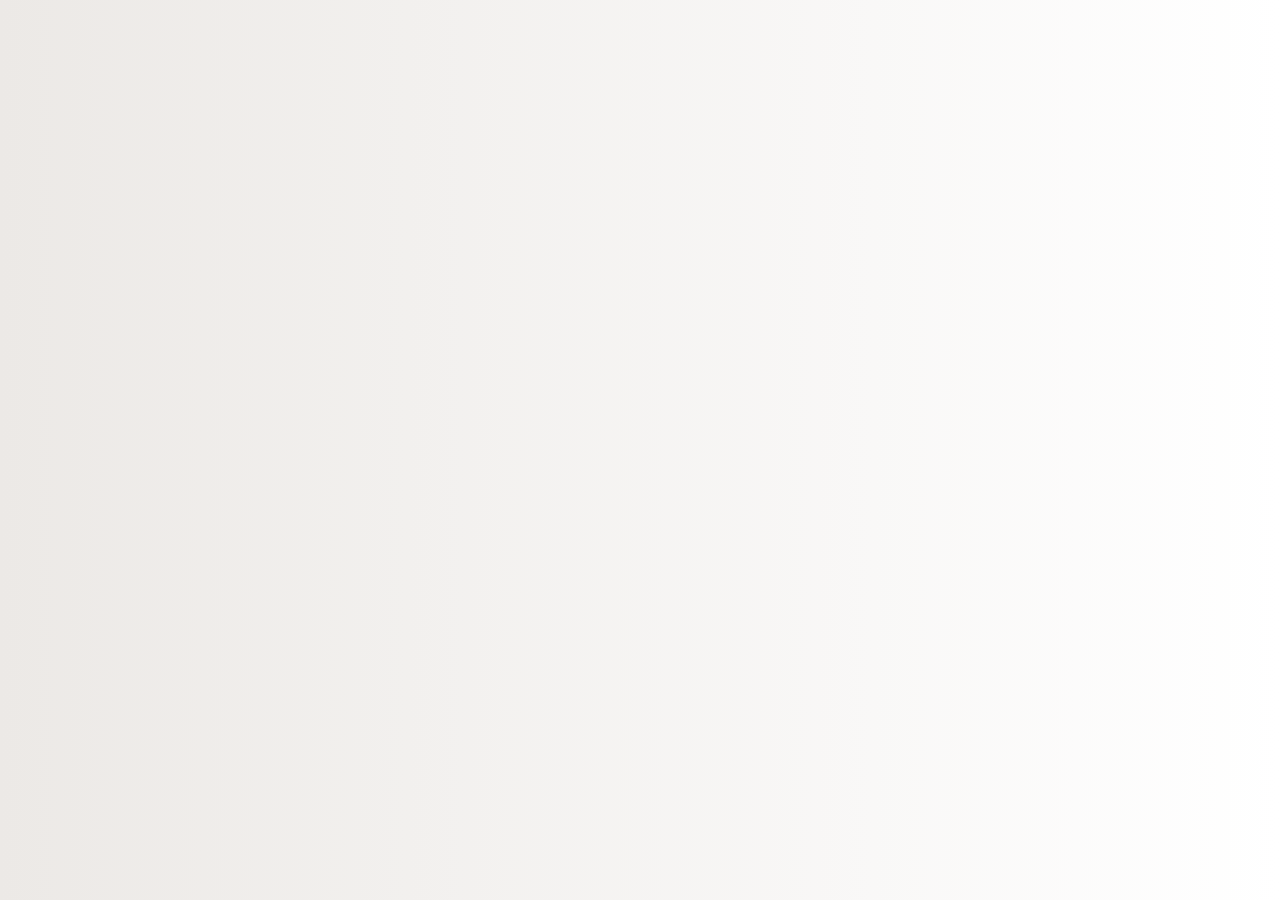
<file: index.html>
<!DOCTYPE html>
<html lang="en">
<head>
  <meta charset="UTF-8">
  <meta name="viewport" content="width=device-width, initial-scale=1.0">
  <title>Profile Card</title>
  <link rel="stylesheet" href="style.css">
</head>
<body>
  <div class="card">
    <img src="profile.jpg" alt="Profile Picture" class="profile-pic">
    <h2 class="name">Bhavana V</h2>
    <p class="title">FullStack Developer</p>
     <p class="bio">Passionate about clean code and FullStack web development.</p>
    <div class="social-icons">
      <a href="#"><img src="twitter-icon.png" alt="Twitter"></a>
      <a href="#"><img src="linkedin-icon.png" alt="LinkedIn"></a>
    </div>
  </div>
</body>
</html>
</file>
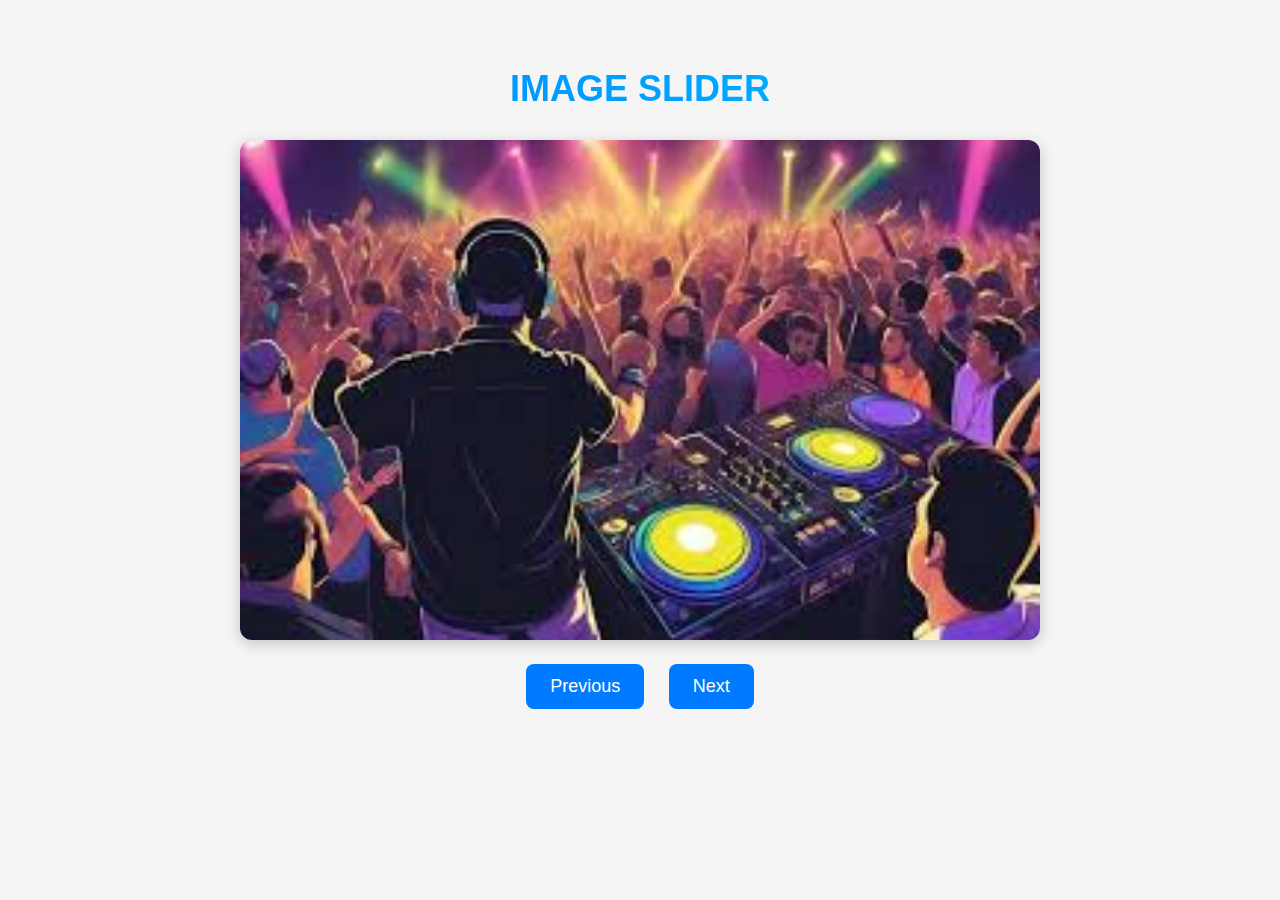
<file: Image.html>
<!DOCTYPE html>
<html lang="en">
<head>
  <meta charset="UTF-8">
  <title>IMAGE SLIDER</title>
  <style>
    body {
      font-family: Arial, sans-serif;
      text-align: center;
      padding: 30px;
      background-color: #f5f5f5;
    }

    h2 {
      font-family: 'Trebuchet MS', sans-serif;
      font-size: 36px;
      background: linear-gradient(to right, #007bff, #00c6ff);
      -webkit-background-clip: text;
      -webkit-text-fill-color: transparent;
      margin-bottom: 30px;
    }

    #slider {
      width: 800px;
      height: 500px;
      object-fit: cover;
      border-radius: 12px;
      box-shadow: 0 4px 15px rgba(0,0,0,0.2);
      margin-bottom: 20px;
      opacity: 1;
      transition: opacity 0.5s ease-in-out;
    }

    button {
      padding: 12px 24px;
      margin: 0 10px;
      font-size: 18px;
      cursor: pointer;
      border: none;
      border-radius: 8px;
      background-color: #007bff;
      color: white;
    }

    button:hover {
      background-color: #0056b3;
    }
  </style>
</head>
<body>

  <h2>IMAGE SLIDER</h2>
  <img id="slider" src="" alt="Image Slider">
  <div>
    <button onclick="prevImage()">Previous</button>
    <button onclick="nextImage()">Next</button>
  </div>

  <script>
    const images = ["img1.jpg", "img2.jpg", "img3.jpg", "img4.jpg", "img5.jpg"];
    let currentIndex = 0;
    const slider = document.getElementById("slider");

    function showImage(index) {
      slider.style.opacity = 0;
      setTimeout(() => {
        slider.src = images[index];
        slider.style.opacity = 1;
      }, 300);
    }

    function nextImage() {
      currentIndex = (currentIndex + 1) % images.length;
      showImage(currentIndex);
    }

    function prevImage() {
      currentIndex = (currentIndex - 1 + images.length) % images.length;
      showImage(currentIndex);
    }

    window.onload = () => {
      showImage(currentIndex);
    };
  </script>

</body>
</html>
</file>
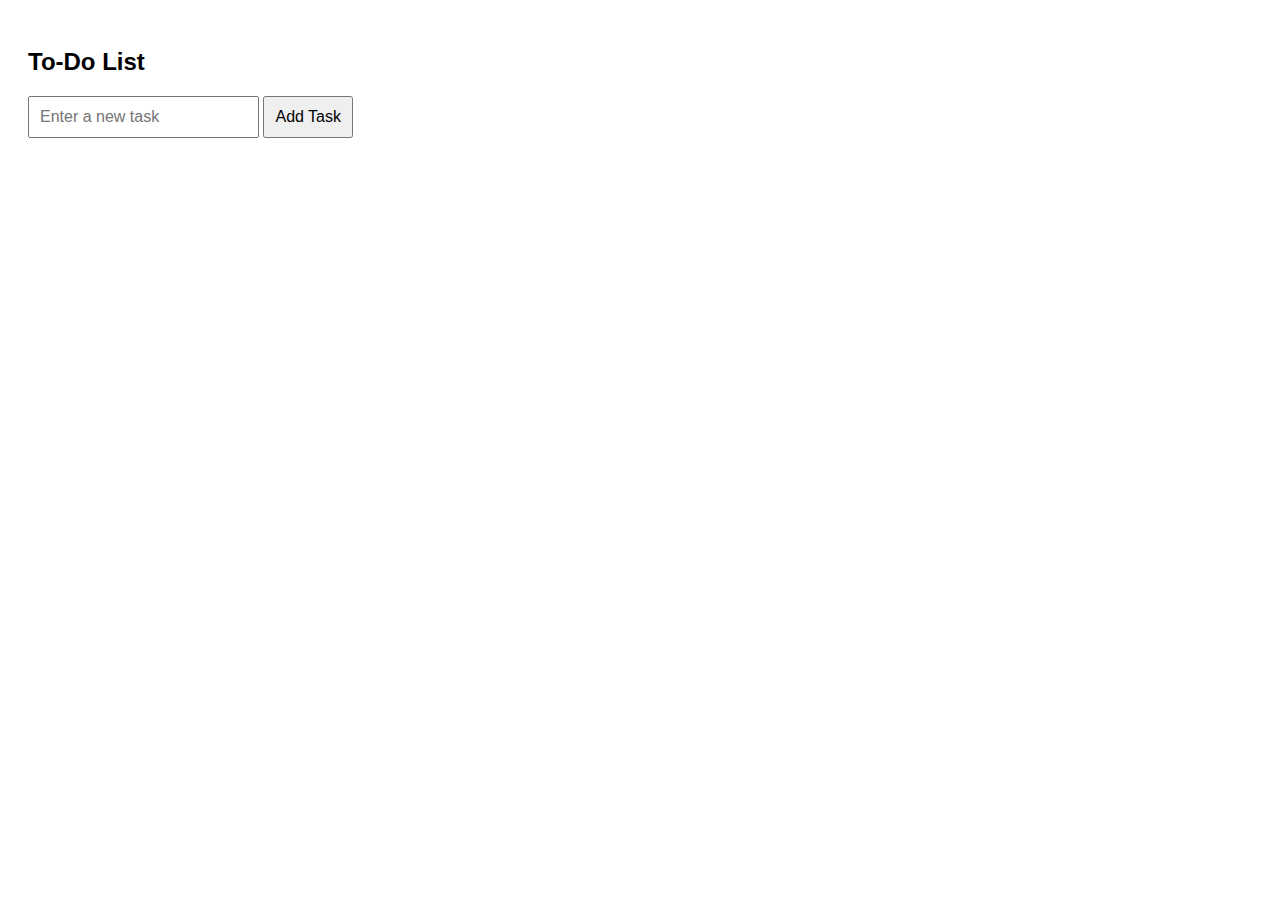
<file: Todo.html>
<!DOCTYPE html>
<html lang="en">
<head>
  <meta charset="UTF-8">
  <title>Simple To-Do List</title>
  <style>
    body {
      font-family: Arial, sans-serif;
      padding: 20px;
    }
    input, button {
      padding: 10px;
      font-size: 16px;
    }
    ul {
      list-style: none;
      padding-left: 0;
    }
    li {
      margin-top: 10px;
      display: flex;
      justify-content: space-between;
      align-items: center;
      background: #f2f2f2;
      padding: 10px;
      border-radius: 5px;
    }
    .delete-btn {
      background-color: crimson;
      color: white;
      border: none;
      padding: 5px 10px;
      cursor: pointer;
    }
  </style>
</head>
<body>
  <h2>To-Do List</h2>
  <input type="text" id="taskInput" placeholder="Enter a new task">
  <button onclick="addTask()">Add Task</button>

  <ul id="taskList"></ul>

  <script>
    function addTask() {
      const input = document.getElementById("taskInput");
      const taskText = input.value.trim();
      
      if (taskText === "") return;

      const li = document.createElement("li");
      li.textContent = taskText;

      const deleteBtn = document.createElement("button");
      deleteBtn.textContent = "Delete";
      deleteBtn.className = "delete-btn";
      deleteBtn.onclick = function () {
        li.remove();
      };

      li.appendChild(deleteBtn);
      document.getElementById("taskList").appendChild(li);

      input.value = ""; // Clear the input
    }
  </script>
</body>
</html>
</file>
<file: style.css>
@import url('https://fonts.googleapis.com/css2?family=Poppins:wght@400;700&display=swap');

body {
  display: flex;
  justify-content: center;
  align-items: center;
  min-height: 100vh;
  margin: 0;
  font-family: 'Poppins', sans-serif;
  background: linear-gradient(to right, #ece9e6, #ffffff);
}

.name {
  font-weight: bold;
  font-style: italic;
  color: #800080; /* Pure Purple */
  font-family: 'Poppins', sans-serif;
  font-size: 1.8rem;
}

.title {
  font-weight: bold;
  color: #333; /* You can customize this */
  font-size: 1.1rem;
  margin-bottom: 10px;
}


.card {
  background: white;
  border-radius: 15px;
  box-shadow: 0 5px 20px rgba(0, 0, 0, 0.1);
  padding: 30px;
  text-align: center;
  max-width: 320px;

  /* Hover transition */
  transition: transform 0.4s ease, box-shadow 0.4s ease;

  /* Slide-in animation */
  opacity: 0;
  transform: translateY(-50px);
  animation: slideIn 0.9s ease-out forwards;
}

.card:hover {
  transform: scale(1.05);
  box-shadow: 0 10px 30px rgba(0, 0, 0, 0.2);
}

@keyframes slideIn {
  to {
    opacity: 1;
    transform: translateY(0);
  }
}

.profile-pic {
  width: 150px;
  height: 100px;
  object-fit: cover;
  border-radius: 50%;
  margin-bottom: 15px;
}

.bio {
  font-size: 0.9rem;
  color: #555;
}

.social-icons img {
  width: 45px;
  margin: 10px 5px;
  transition: transform 0.2s ease;
}

.social-icons img:hover {
  transform: scale(1.3);
}
</file>
